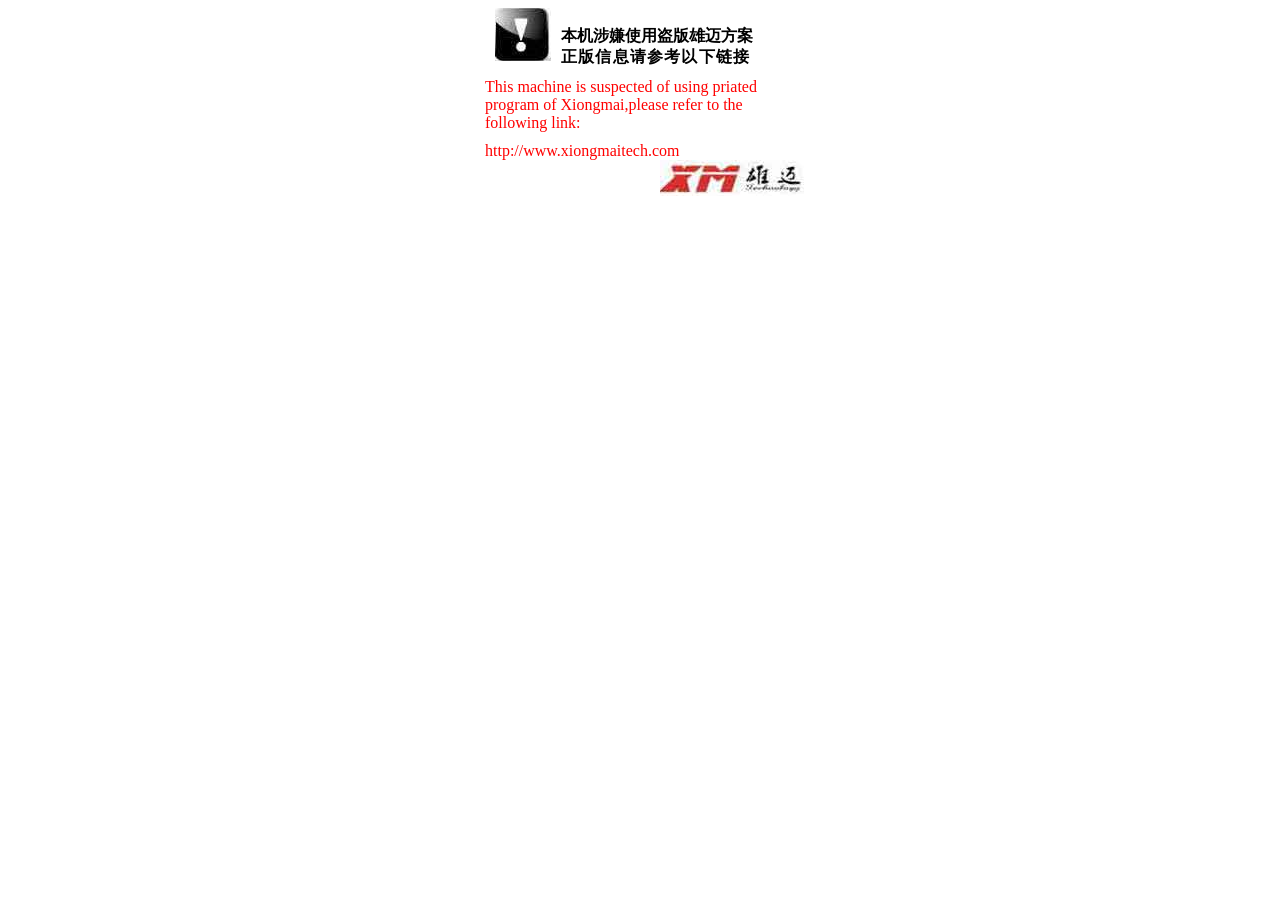
<file: extractions/firmware.bin.extracted/B20000/squashfs-root/err.htm>
<!DOCTYPE html PUBLIC "-//W3C//DTD XHTML 1.0 Transitional//EN" "http://www.w3.org/TR/xhtml1/DTD/xhtml1-transitional.dtd">
<html xmlns="http://www.w3.org/1999/xhtml">
<head>
<title>NETSurveillance WEB</title>
<meta http-equiv="Content-Type" content="text/html; charset=gb2312" />
<script type="text/javascript" language="JavaScript">
function OpenPrit()
{
	window.open("http://www.xiongmaitech.com/");
}
</script>
</head>
<body>
<div></div>
<div style="width:330px; height:107px;margin-left:auto;margin-right:auto; ">
<!--a href="http://www.xiongmaitech.com/" target="_blank" ><img style="border:0; margin:auto;"src="err.png"/></a-->
<div style=" background:url(top.jpg);width:56px; height:53px;margin-left:20px; float:left" ></div>


<span style="float:left; margin:18px 0 0 10px;"> <b style="display:block;">��������ʹ�õ�����������</b> <b style="letter-spacing:1.2px;">������Ϣ��ο��������� </b></span>

<div style="color:red; margin: 10px 0 0 10px;float:left;">This machine is suspected of using priated program of Xiongmai,please refer to the following link:</div>
<div  style="margin-left:10px;float:left;margin-top:10px;"><a href="http://www.xiongmaitech.com" target="_blank" style="text-decoration:none;color:red">http://www.xiongmaitech.com</a></div>
<div style="width:145px;height:36px;background:url(err.jpg);float:right;cursor:pointer;" title="http://www.xiongmaitech.com" onclick="OpenPrit()"></div>


</div>
</body>
</html>
</file>
